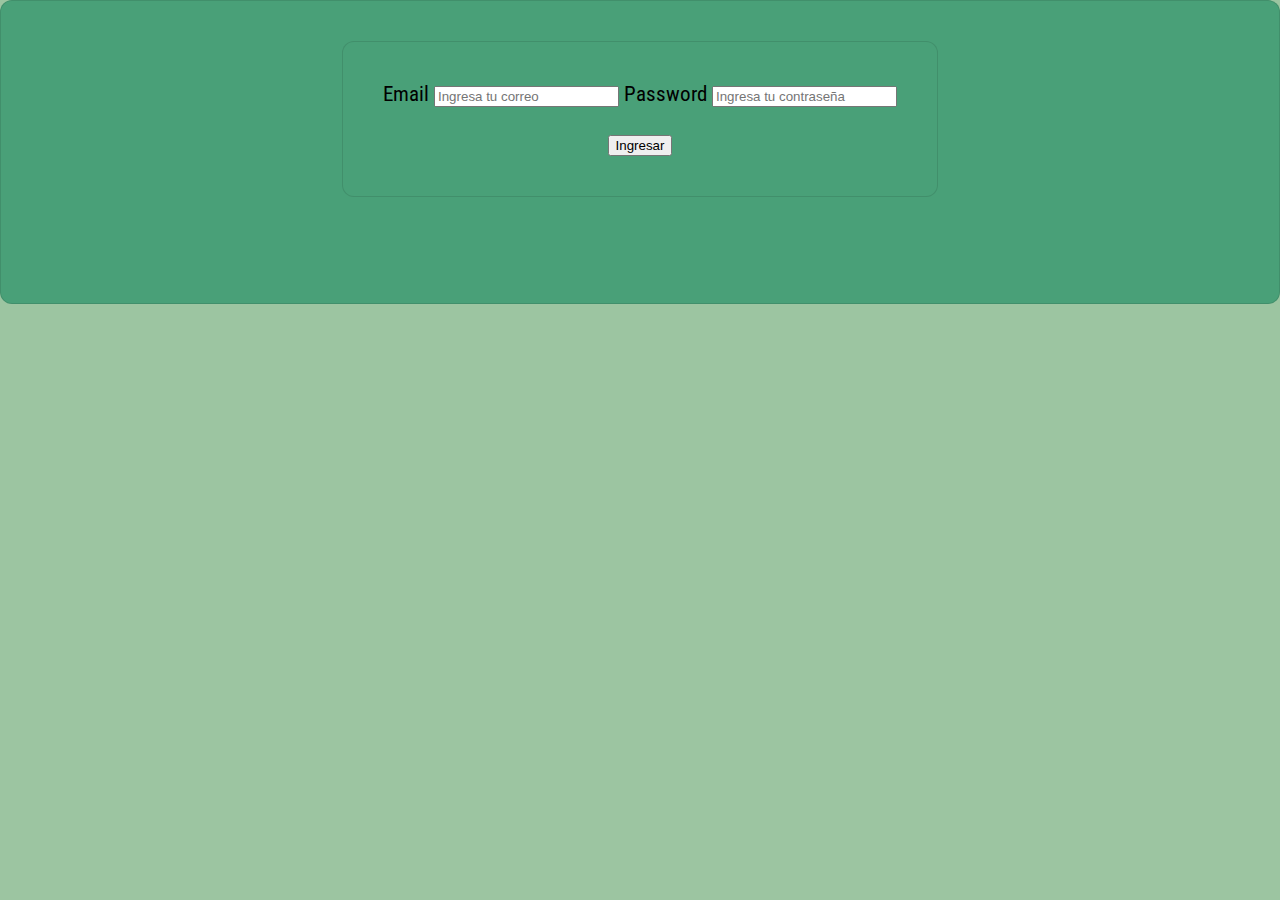
<file: Proyecto-cajero/index.html>
<!DOCTYPE html>
<html lang="es">
<head>
    <meta charset="UTF-8">
    <meta http-equiv="X-UA-Compatible" content="IE=edge">
    <meta name="viewport" content="width=device-width, initial-scale=1.0">
    <style>
        @import url('https://fonts.googleapis.com/css2?family=Roboto+Condensed:wght@300;400;700&display=swap');
      </style>
    <link rel="stylesheet" href="./css/style.css">
    <title>Iniciar sesión</title>
</head>
<body>
    
    <main>
        <div class="container">
        <form action="">
            <label for="emailUser">Email</label>
            <input type="email" id="emailUser" placeholder="Ingresa tu correo">
            <label for="passwordUser">Password</label>
            <input type="password" id="passwordUser" placeholder="Ingresa tu contraseña">
        </form>
        <div class="button">
        <button id="btnLogin">Ingresar</button>
        </div>
         </div>
        <p id="msgUser"></p>
    </main>
</body>
<script src="./js/index.js"></script>
</html>
</file>
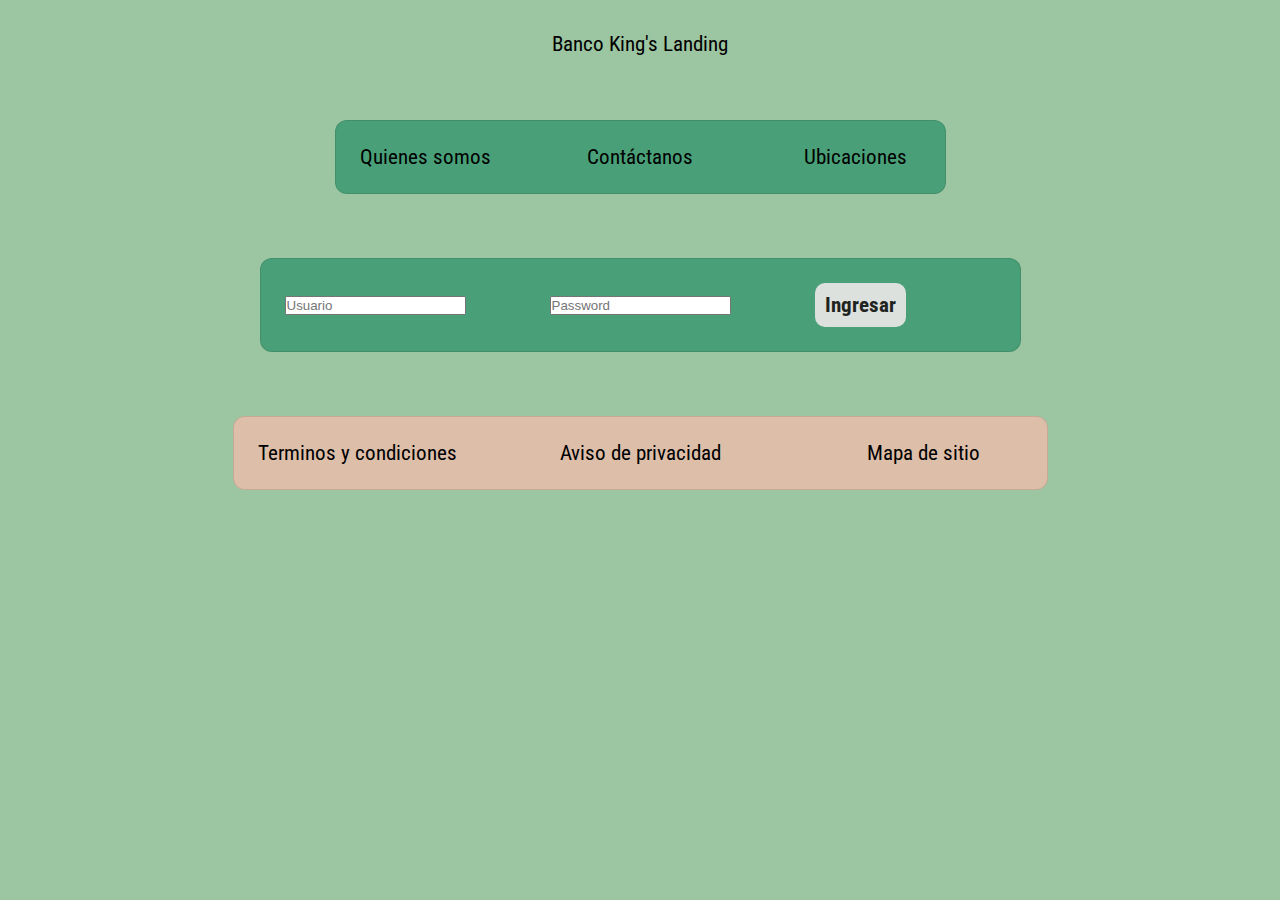
<file: Proyecto-cajero/1.2-js-imported/index.html>
<!DOCTYPE html>
<html lang="es">
<head>
    <meta charset="UTF-8">
    <meta http-equiv="X-UA-Compatible" content="IE=edge">
    <meta name="viewport" content="width=device-width, initial-scale=1.0">
    <style>
        @import url('https://fonts.googleapis.com/css2?family=Roboto+Condensed:wght@300;400;700&display=swap');
      </style>
    <link rel="stylesheet" href="./css/style.css">
    <title>Cajero Automatico</title>
</head>
<body>
    <script src="./js/index.js"></script>

    <nav>
        Banco King's Landing 
    </nav>
    <main>
      <nav class="barra">
        <div class="grid-container1">
            <li>Quienes somos</li>
            <li>Contáctanos</li>
            <li>Ubicaciones</li>
        </div>
      </nav>  
    </main>

    <nav class="usuario">
        <div class="grid-container2">
            <input type="usuario" placeholder="Usuario">
            <input type="password" placeholder="Password">
            <a class="cta-link" href="" target="_blank"><strong>Ingresar</strong></a>
        </div>
    </nav>

    <footer>
        <div class="footer">
            <div class="grid-container3">
                <li>Terminos y condiciones</li>
                <li>Aviso de privacidad</li>
                <li>Mapa de sitio</li>
            </div>
        </div>
    </footer>
</body>
</html>
</file>
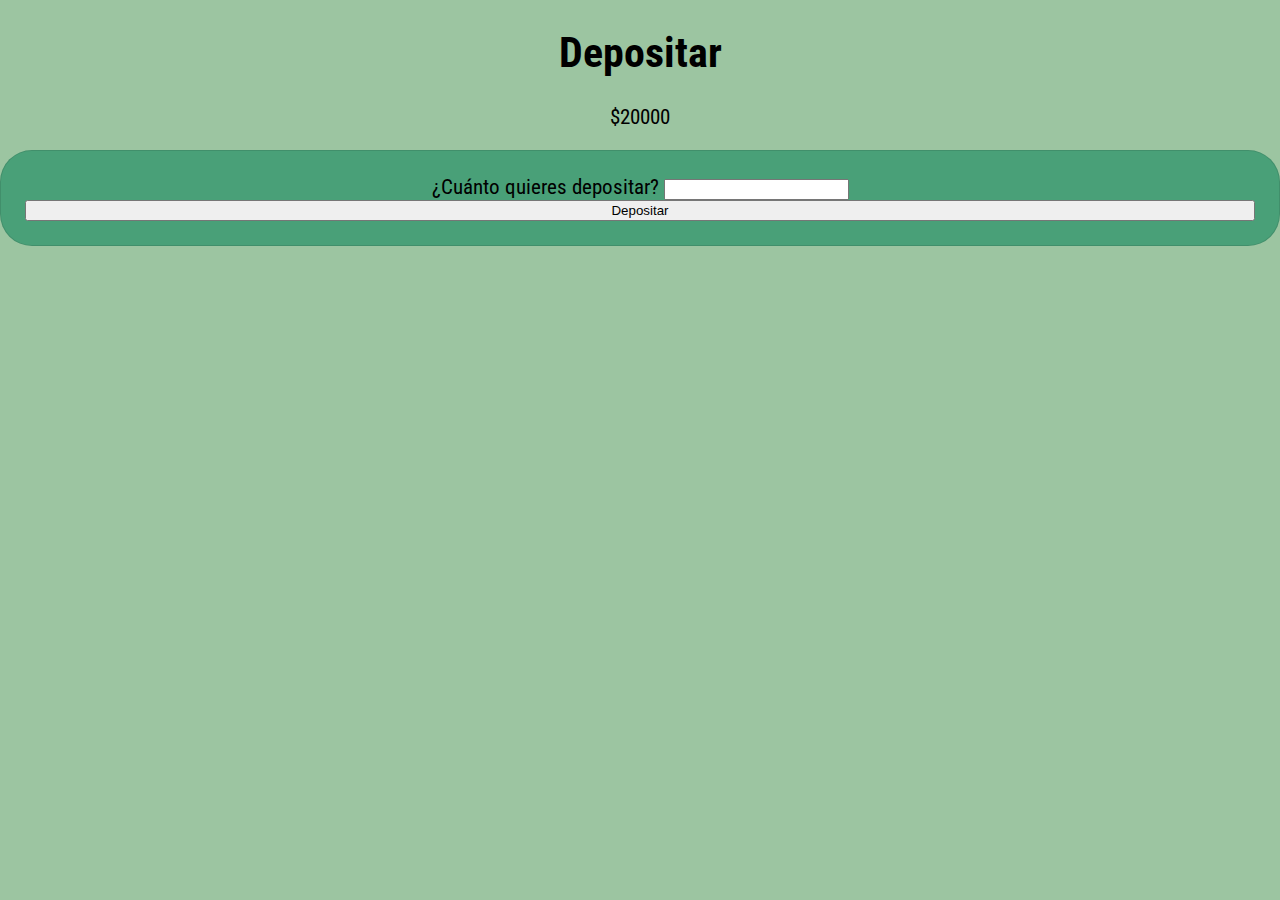
<file: Proyecto-cajero/depositar.html>
<!DOCTYPE html>
<html lang="en">
<head>
    <meta charset="UTF-8">
    <meta http-equiv="X-UA-Compatible" content="IE=edge">
    <meta name="viewport" content="width=device-width, initial-scale=1.0">
    <style>
        @import url('https://fonts.googleapis.com/css2?family=Roboto+Condensed:wght@300;400;700&display=swap');
      </style>
      <link rel="stylesheet" href="./css/depositar.css">
    <title>Deposito de dinero</title>
</head>
<body>
    <main>
        <h1>Depositar</h1>
        <p id="saldoUsuario"></p>
        <nav class="opcion">

        <form action="">
            <label for="depositoUsuario">¿Cuánto quieres depositar?</label>
            <input type="number" id="depositoUsuario">
        </form>

        <button id="btnDepositar">Depositar</button>
        </nav>
        <p id="mensajeUsuario"></p>
    </main>
</body>
<script src="./js/depositar.js"></script>
</html>
</file>
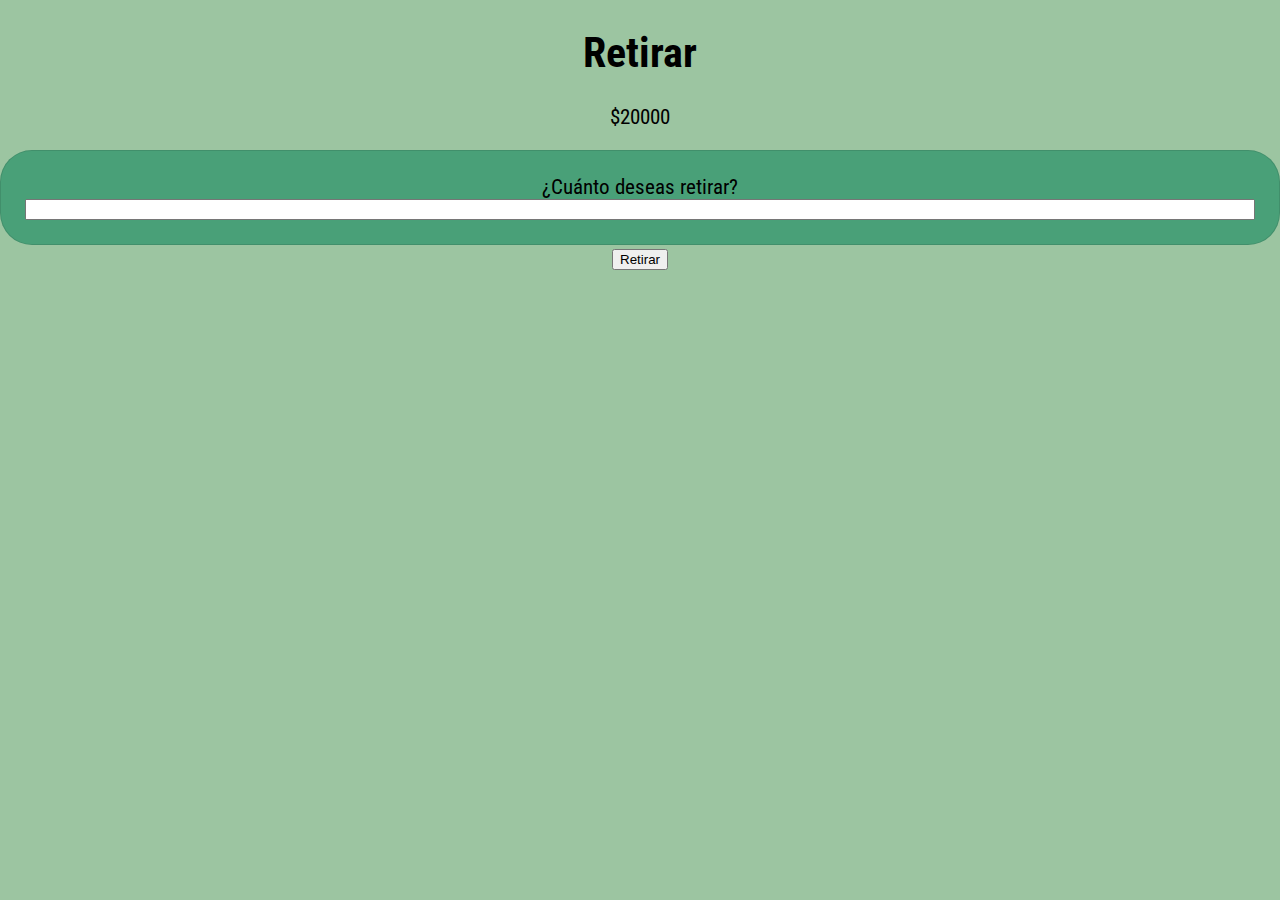
<file: Proyecto-cajero/retirar.html>
<!DOCTYPE html>
<html lang="en">
<head>
    <meta charset="UTF-8">
    <meta http-equiv="X-UA-Compatible" content="IE=edge">
    <meta name="viewport" content="width=device-width, initial-scale=1.0">
    <style>
        @import url('https://fonts.googleapis.com/css2?family=Roboto+Condensed:wght@300;400;700&display=swap');
      </style>
      <link rel="stylesheet" href="./css/retirar.css">
      <title>Retiro de dinero</title>
</head>
<body>
    <main>
        <h1>Retirar</h1>
        <p id="saldoUsuario"></p>
        <form action="">
            <nav class="menu">
            <label for="">¿Cuánto deseas retirar?</label>
            <input type="number" id="retiroUsuario">
            </nav>
        </form>
        <button id="btnRetirar">Retirar</button>
        <p id="mensajeUsuario"></p>
    </main>
</body>
<script src="./js/retirar.js"></script>
</html>
</file>
<file: Proyecto-cajero/css/style.css>
body {
    margin: 0; 
    font-family: 'Roboto Condensed', sans-serif;
    text-align: center;
    font-size: 1.3rem;
    background-color: #9CC5A1;
}

a{
    text-decoration: none;
}



.container {
    display: flex;
    flex-direction: column;
    gap: 1.5rem;
    align-items: center;
    background-color: #49A078;
    border: 1px solid rgba(0, 0, 0, 0.1);
    border-radius: 12px;
    padding: 2.5rem;
}

main {
    display: flex;
    flex-direction: column;
    gap: 1.5rem;
    align-items: center;
    background-color: #49A078;
    border: 1px solid rgba(0, 0, 0, 0.1);
    border-radius: 12px;
    padding: 2.5rem;
   
}
</file>
<file: Proyecto-cajero/1.2-js-imported/css/style.css>
*{
    margin: 0; 
    padding: 0;
    box-sizing: border-box;
} 

li{
    list-style: none;
}

a{
    text-decoration: none;
}

nav {
    padding: 2rem;
}

body {
    font-family: 'Roboto Condensed', sans-serif;
    text-align: center;
    font-size: 1.3rem;
    background-color: #9CC5A1;
}

.cta-link {
    background-color: #DCE1DE;
    color: #1F2421;
    padding: 0.625rem;
    border-radius: 0.625rem;
    display: flex;
    width: fit-content; 

}

.grid-container1 {
    display: grid;
    grid-template-columns: repeat(3, 1fr);
    gap: 5.25rem;
    align-items: center;
    background-color: #49A078;
    border: 1px solid rgba(0, 0, 0, 0.1);
    border-radius: 12px;
    padding: 1.5rem;
}

.grid-container2 {
    display: grid;
    grid-template-columns: repeat(3, 1fr);
    gap: 5.25rem;
    align-items: center;
    background-color: #49A078;
    border: 1px solid rgba(0, 0, 0, 0.1);
    border-radius: 12px;
    padding: 1.5rem;
}

nav {
    display: flex;
    padding: 2rem;
    gap: 5rem;
    Font-family: 'Roboto Condensed', sans-serif;
    font-size: 1.3rem;
    text-align: center;
    justify-content: center;
   
}

.usuario {
    max-width: 1205px;
    margin-inline: auto;
    display: flex;
    flex-direction: row;
    flex-wrap: wrap;
    justify-content: center;
    align-items: center;
    
}

.grid-container3 {
    display: grid;
    grid-template-columns: repeat(3, 1fr);
    gap: 5.25rem;
    align-items: center;
    background-color: #DDBEA9;
    border: 1px solid rgba(0, 0, 0, 0.1);
    border-radius: 12px;
    padding: 1.5rem;
}

footer {
    display: flex;
    padding: 2rem;
    gap: 5rem;
    Font-family: 'Roboto Condensed', sans-serif;
    text-align: center;
    font-size: 1.3rem;
 
}
.footer {
    max-width: 1205px;
    margin-inline: auto;
}
</file>
<file: Proyecto-cajero/css/depositar.css>
body {
    margin: 0; 
    font-family: 'Roboto Condensed', sans-serif;
    text-align: center;
    font-size: 1.3rem;
    background-color: #9CC5A1;
    
}

.opcion{
    display: grid;
    grid-template-columns: 1fr;
    align-items: center;
    background-color: #49A078;
    border: 1px solid rgba(0, 0, 0, 0.1);
    border-radius: 2rem;
    padding: 1.5rem;
}
</file>
<file: Proyecto-cajero/css/retirar.css>
body {
    margin: 0; 
    font-family: 'Roboto Condensed', sans-serif;
    text-align: center;
    font-size: 1.3rem;
    background-color: #9CC5A1;
    
}

.menu{
    display: grid;
    grid-template-columns: 1fr;
    align-items: center;
    background-color: #49A078;
    border: 1px solid rgba(0, 0, 0, 0.1);
    border-radius: 2rem;
    padding: 1.5rem;
}
</file>
